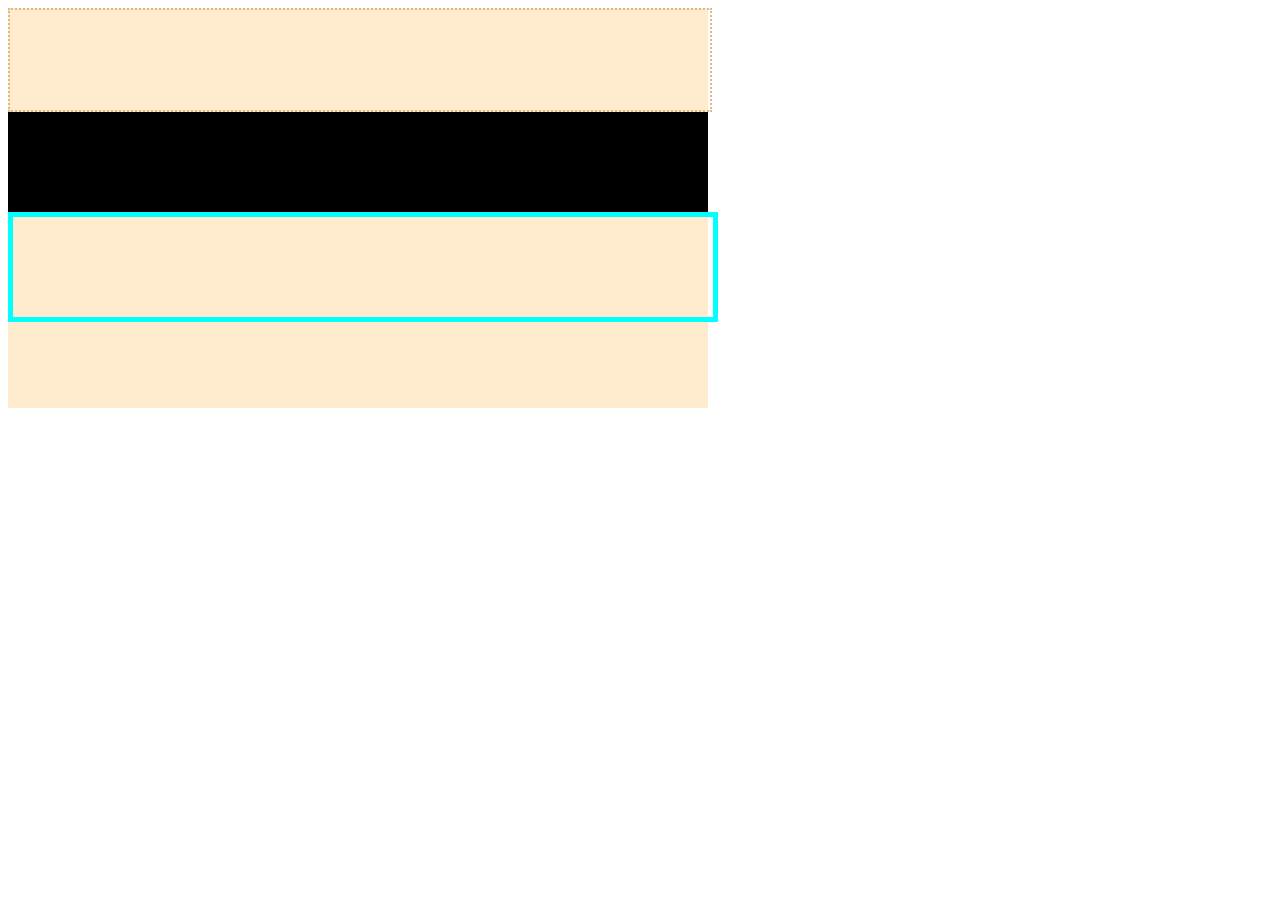
<file: week-3/intro_css/index.html>
<!doctype html>

<html lang="en">
<head>
  <meta charset="utf-8">

  <title>CSS Practice</title>
    <link rel="stylesheet" href="styles/styles.css">

</head>
    
    

<body>
    <div id="container">
        <div id="header"></div>
        <div id="main"></div>
        <div id="footer"></div>
    </div>
</body>
</html>
</file>
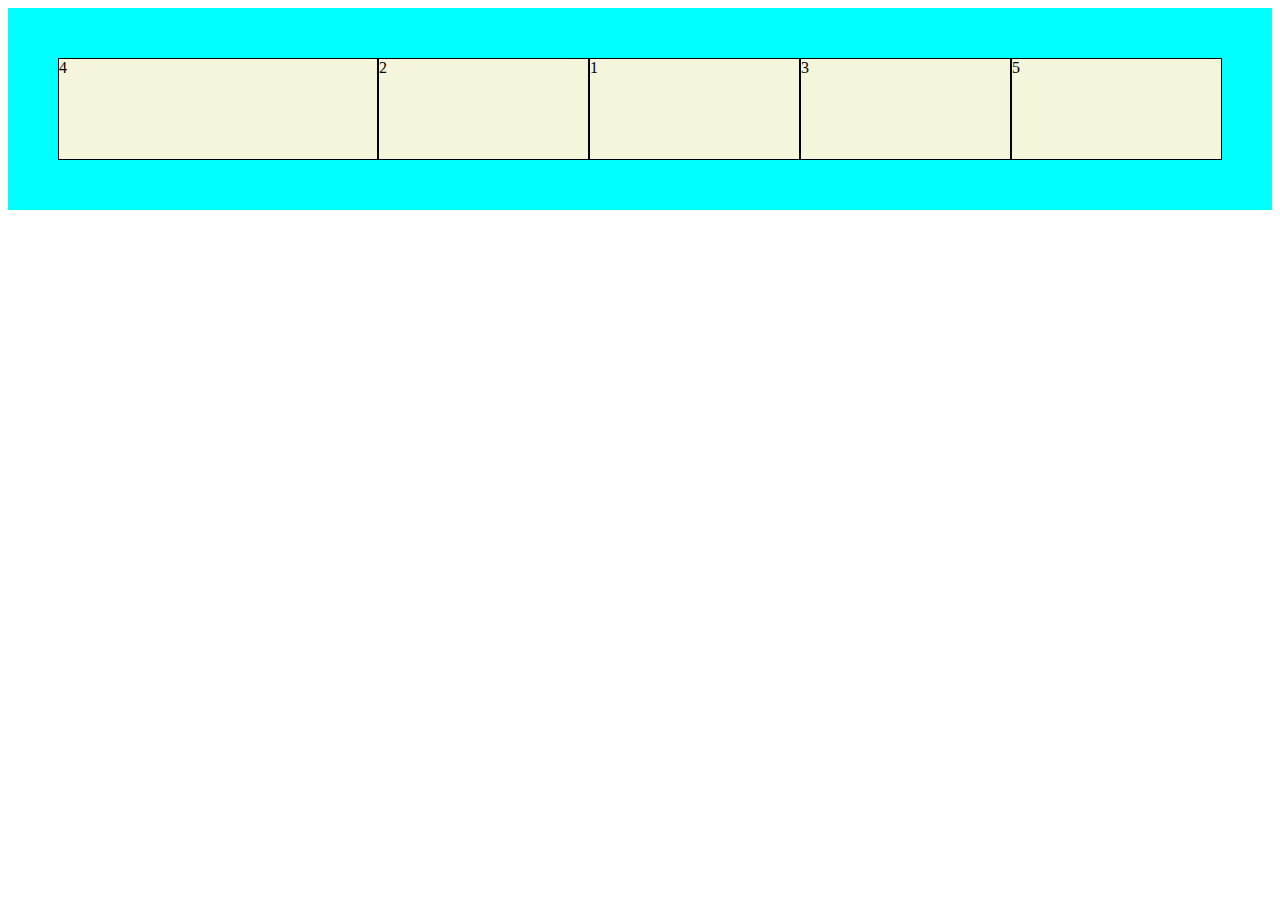
<file: week_4/flexbox_practice/index.html>
<!doctype html>

<html lang="en">
    
<head>
  <meta charset="utf-8">

  <title>FlexBox Practice</title>
    
    
    <!-- CSS INTERNAL STYLESHEET -->
    <style>
        #flexbox {
            display: flex;
            background-color: cyan;
            padding: 50px;
            justify-content: flex-end;
            
        }
        
        .child {
            background-color: beige;
            width: 100px;
            height: 100px;
            border: 1px solid black;
            flex-grow: 1;
            flex-shrink: 1;
        }
        
        #fourth {
            order: -2;
            flex-grow: 2;
            flex-shrink: 2;
        }
        
        #second {
            order: -1;
        }

    </style>
    
</head>

<body>
    <div id="flexbox">
        <div class="child">1</div>
        <div id="second" class="child">2</div>
        <div class="child">3</div> 
        <div id="fourth" class="child">4</div> 
        <div class="child">5</div>
    </div>
    
</body>
    
</html>
</file>
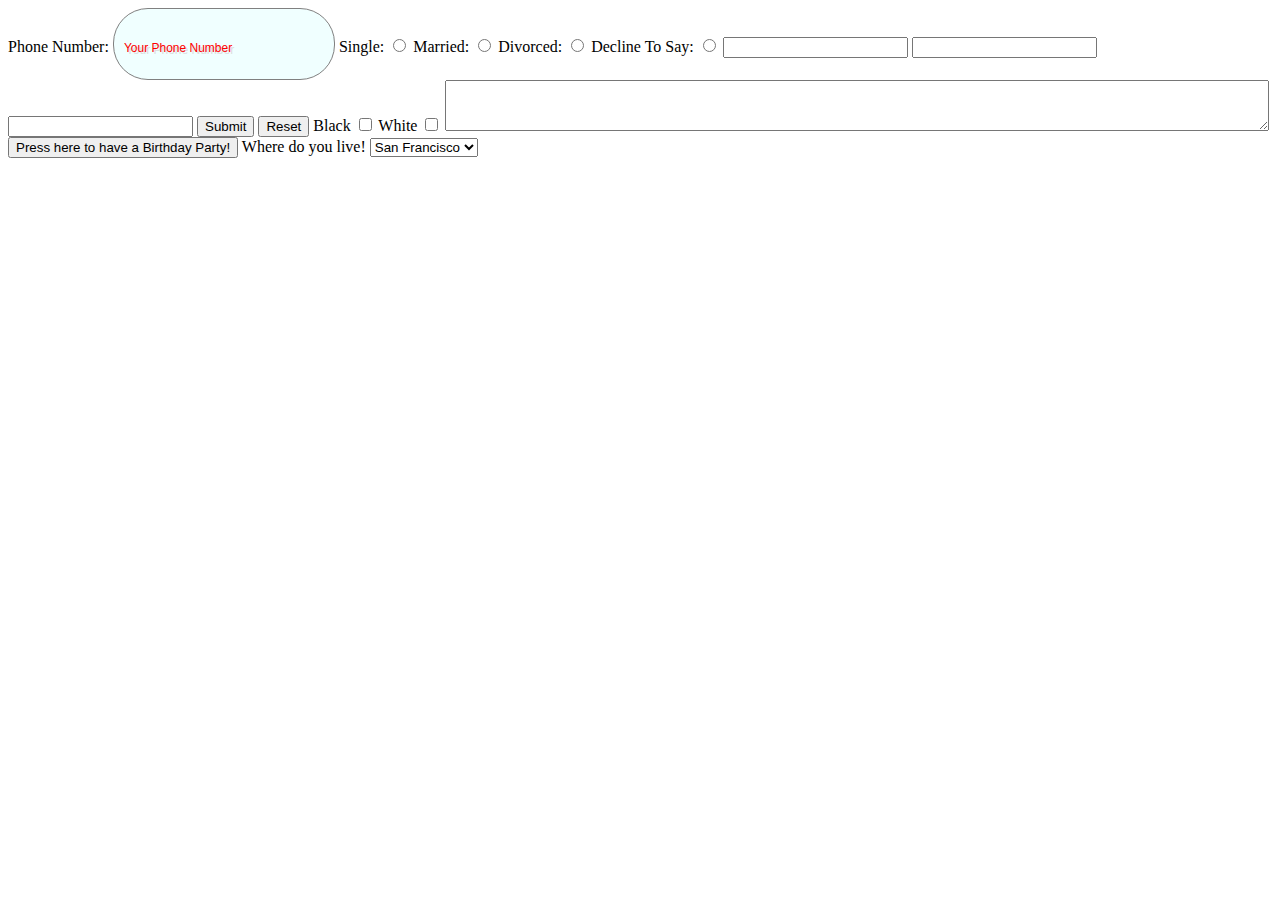
<file: week_4/forms_practice/index.html>
<!doctype html>

<html lang="en">
    
<head>
  <meta charset="utf-8">

  <title>FORMS Practice</title>
    
    
    <!-- CSS INTERNAL STYLESHEET -->
    <style>
        #textstuff {
            width: 200px;
            height: 50px;
            border-radius: 35px;
            border: 1px solid grey;
            padding: 10px;
            font-size: 24px;
            background-color: azure;
            color: aqua;
            text-shadow: 2px 2px #DDDDDD;
        }
        
        #textstuff::placeholder {
            color: red;
            font-size: 12px;
        }

    </style>
    
</head>

<body>
    <form>
        <label for="textstuff">Phone Number:</label>
        <input id="textstuff" type="text" placeholder="Your Phone Number"/>
        
        
        <label for="single">Single:</label>
        <input id="single" type="radio" value="single" name="marital" />
        
        <label for="married">Married:</label>
        <input id="married" type="radio" value="married" name="marital" />
        
        <label for="divorced">Divorced:</label>
        <input id="divorced" type="radio" value="divorced" name="marital" />
        
        <label for="decline">Decline To Say:</label>
        <input id="decline" type="radio" value="decline" name="marital" />
        
        <input type="password">
        
        <input type="number">
        
        <input type="search">
        
        <input type="submit">
        
        <input type="reset">
        
        <label for="color1">Black</label>
        <input id="color1" type="checkbox" value="black" name="color1">
        
        <label for="color2">White</label>
        <input id="color2" type="checkbox" value="white" name="color2">
        
        <textarea cols="100" rows="3" maxlength="144" minlenght></textarea>
        
        <button>Press here to have a Birthday Party!</button>
        
        <label for="location">Where do you live!</label>
        <select id="location" name="location">
            <option value="sf">San Francisco</option>
            <option value="la">Los Angeles</option>
            <option value="tu">Tulare</option>
        </select>
        

    </form>
    
</body>
    
</html>
</file>
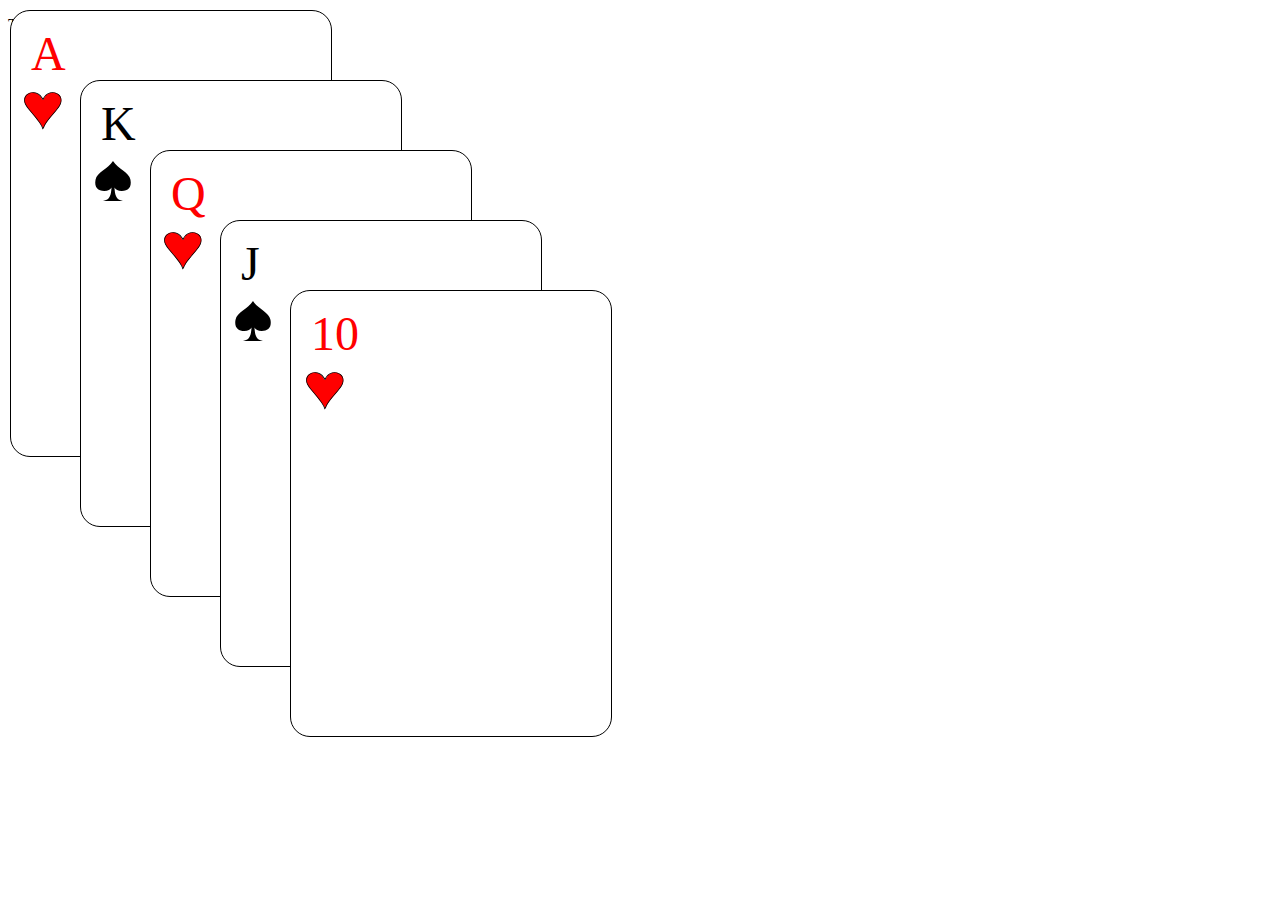
<file: week_4/css_practice/cards.html>
<!doctype html>

<html lang="en">
    
<head>
  <meta charset="utf-8">

  <title>CSS Practice</title>
    
    
    <!-- CSS Internal Stylesheet -->
    <style>
        .card {
            width: 320px;
            height: 445px;
            border: 1px black solid;
            border-radius: 20px;
            position: absolute;
        }
        
        .card > p{
            font-family: "Arial, sans-serif";
            font-size: 48px;
            margin-block: 0;
            margin-block: 0;
            margin-inline: 0;
            margin-inline: 0;
            margin-left: 20px;
            margin-top: 15px;
            
        }
        
        .card img {
            margin-left: 12px;
            position: absolute;
            top: 40px;
            top: 80px;
        }
        
        #first {
            left: 10px;
            top: 10px;
            background-color: white;
        }
        
        #first img {
            width: 40px;
            }
        
        #second {
            left: 80px;
            top: 80px;
            background-color:white;
        }
        
        #second img {
            width: 40px;
        }
        
        
        #third {
            left: 150px;
            top: 150px;
            background-color: white;
        }
        
        #third img {
            width: 40px;
        }
        
        #fourth {
            left: 220px;
            top: 220px;
            background-color: white; 
        }
        
        #fourth img {
            width: 40px;
        }
        
        #fifth {
            
            left: 290px;
            top: 290px;
            background-color: white;
        }
        
        #fifth img {
            width: 40px;
            position: absolute;
            left: 2px;
        }
        
        .red {
            color: red;
        }
        
        .black {
            color: black;
        }
    </style>
    
</head>

<body>
    
    <p>This is a poker hand</p>

    <div id="hand">
        
        <div class="card red" id="first">
            <p>A</p>
            <img src="images/heart.svg"/>
        </div>
        
        <div class="card black" id="second">
            <p>K</p>
            <img src="images/spade.svg"/>
        </div>
        
        <div class="card red" id="third">
            <p>Q</p>
            <img src="images/heart.svg"/>
        </div>
        
        <div class="card black" id="fourth">
            <p>J</p>
            <img src="images/spade.svg"/>
        </div>
        
        <div class="card red" id="fifth">
            <p>10</p>
            <img src="images/heart.svg"/>
        </div >
    
    </div>
</body>
    
</html>
</file>
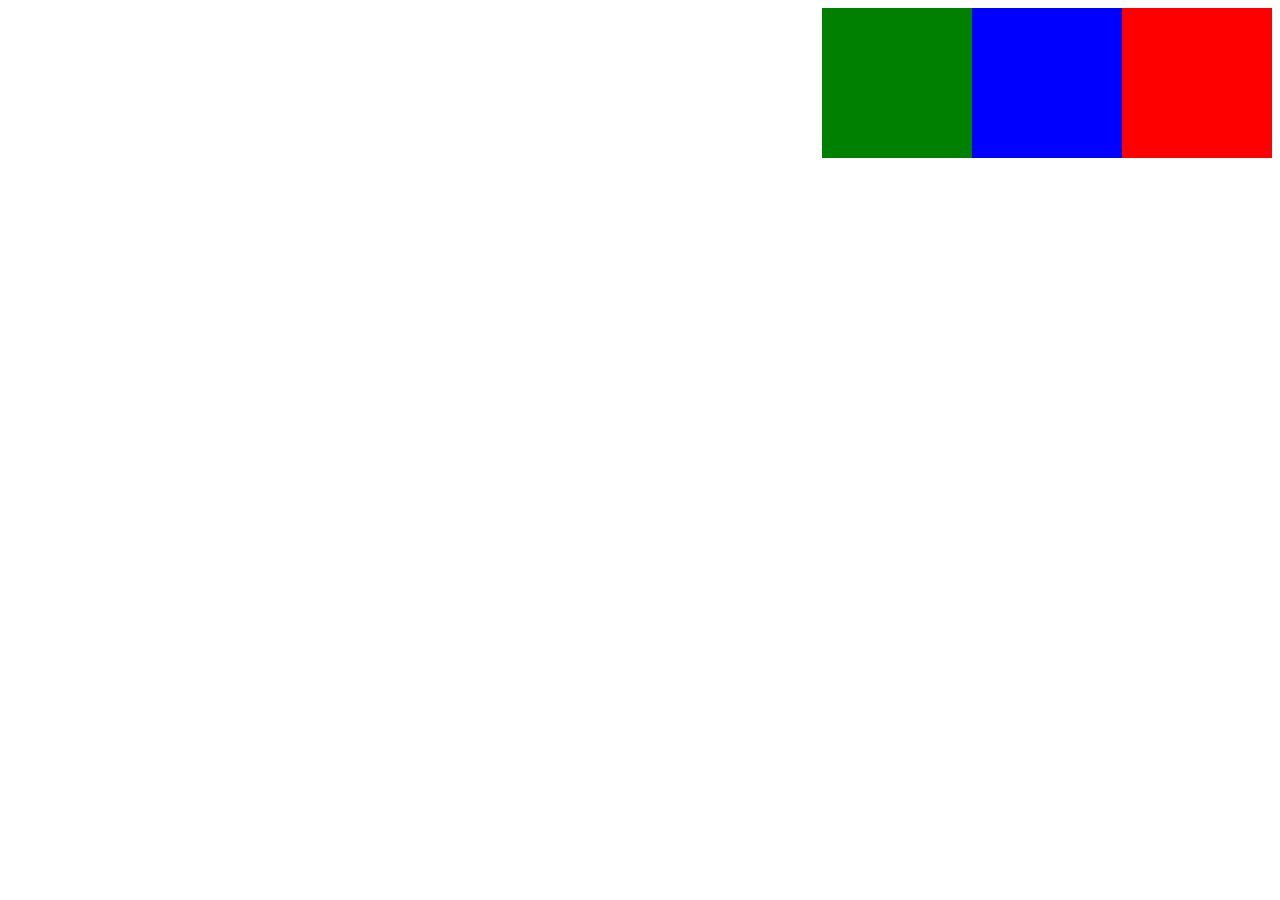
<file: week_4/css_practice/float.html>
<!doctype html>

<html lang="en">
<head>
  <meta charset="utf-8">

  <title>FLOAT PRACTICE</title>

    <style>
        #red, #blue, #green {
            width: 150px;
            height: 150px;
            float: right;
        }
        
        #red {
            background-color: red;
        }
        
        #blue {
            background-color: blue;
        }
        
        #green {
            background-color: green;
        }
    
    </style>
  

</head>

<body>
    
    <div id="container">
 
        <div id="red"></div>
        <div id="blue"></div>
        <div id="green"></div>
        
        
    </div>

</body>
</html>
</file>
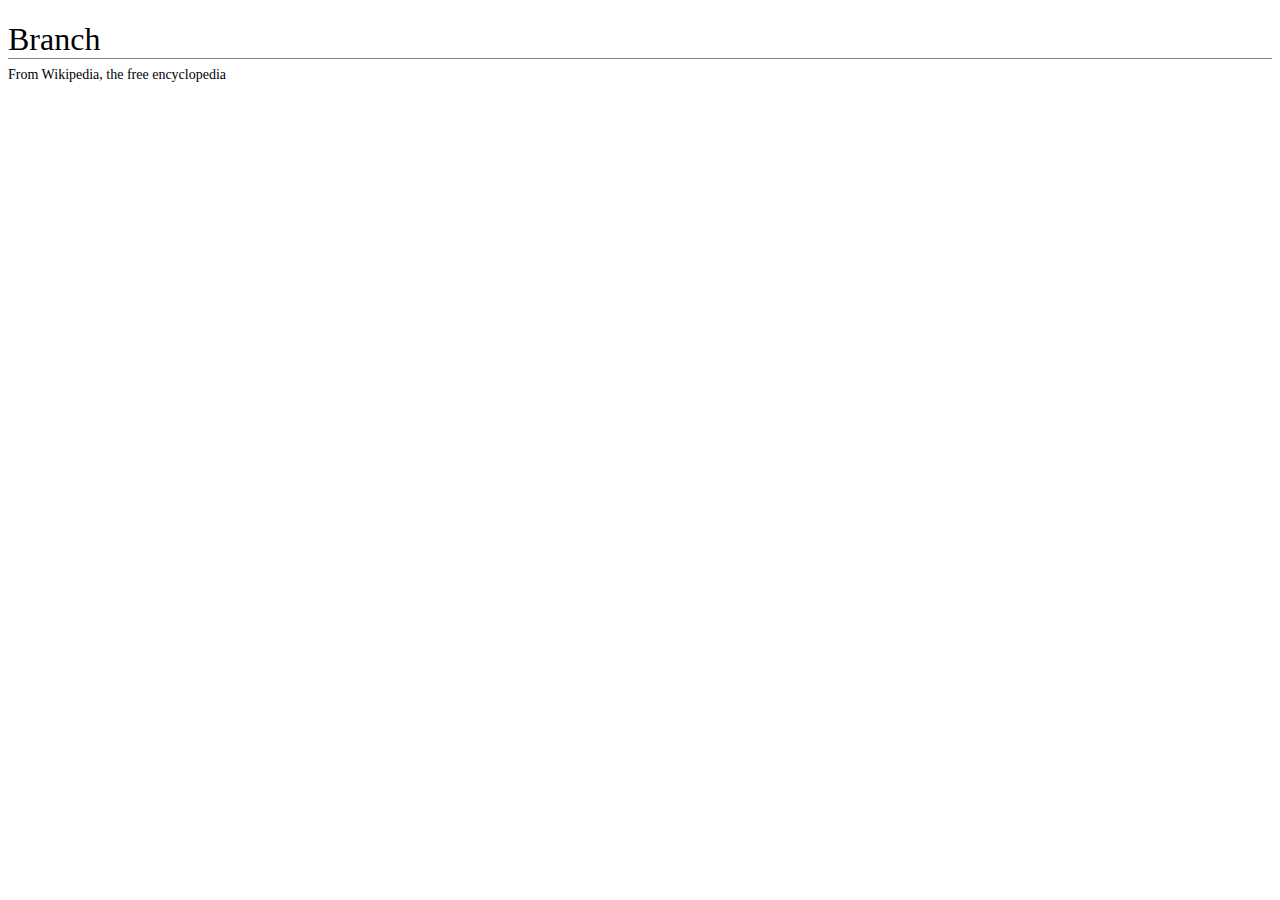
<file: week_4/css_practice/wikipedia.html>
<!doctype html>

<html lang="en">
<head>
  <meta charset="utf-8">

  <title>Wikipedia Page Mockery</title>
    
    <style>
        header h1 {
            font-weight: 400;
            margin-block-end: 0;
        }
        
        header hr {
            margin-block-start: 0;
            margin-block-end: 0;
            margin-bottom: 8px;
            border: 1px solid grey;
            border-top: 0;
        }
        
        header p {
            margin-block-start: 0;
            margin-block-end: 0;
            font-family: "Ariel", Sans serif;
            font-size: 14px;
        }
    </style>


</head>

<body>
    
    <div id="container">
        <header>
            <h1>Branch</h1>
            <hr />
            <p>From Wikipedia, the free encyclopedia</p>
        </header>
        
        <main>
        </main>
        
        <footer>
        </footer>
        

        
    </div>
    
</body>
</html>
</file>
<file: week-3/intro_css/styles/styles.css>
#container {
    
    width: 700px;
    height: 400px;
    background-color: blanchedalmond;
}

#header{
    
    border-style: dotted;
    border-width: 2px;
    width: 700px;
    height: 100px;
    border-color: burlywood
}

#main {
    
    background-color: black;
    width: 700px;
    height: 100px;
    color: greenyellow;
}

#footer {
    border-width: 5px;
    border-style: solid;
    border-color: aqua;
    width: 700px;
    height: 100px;
}
</file>
